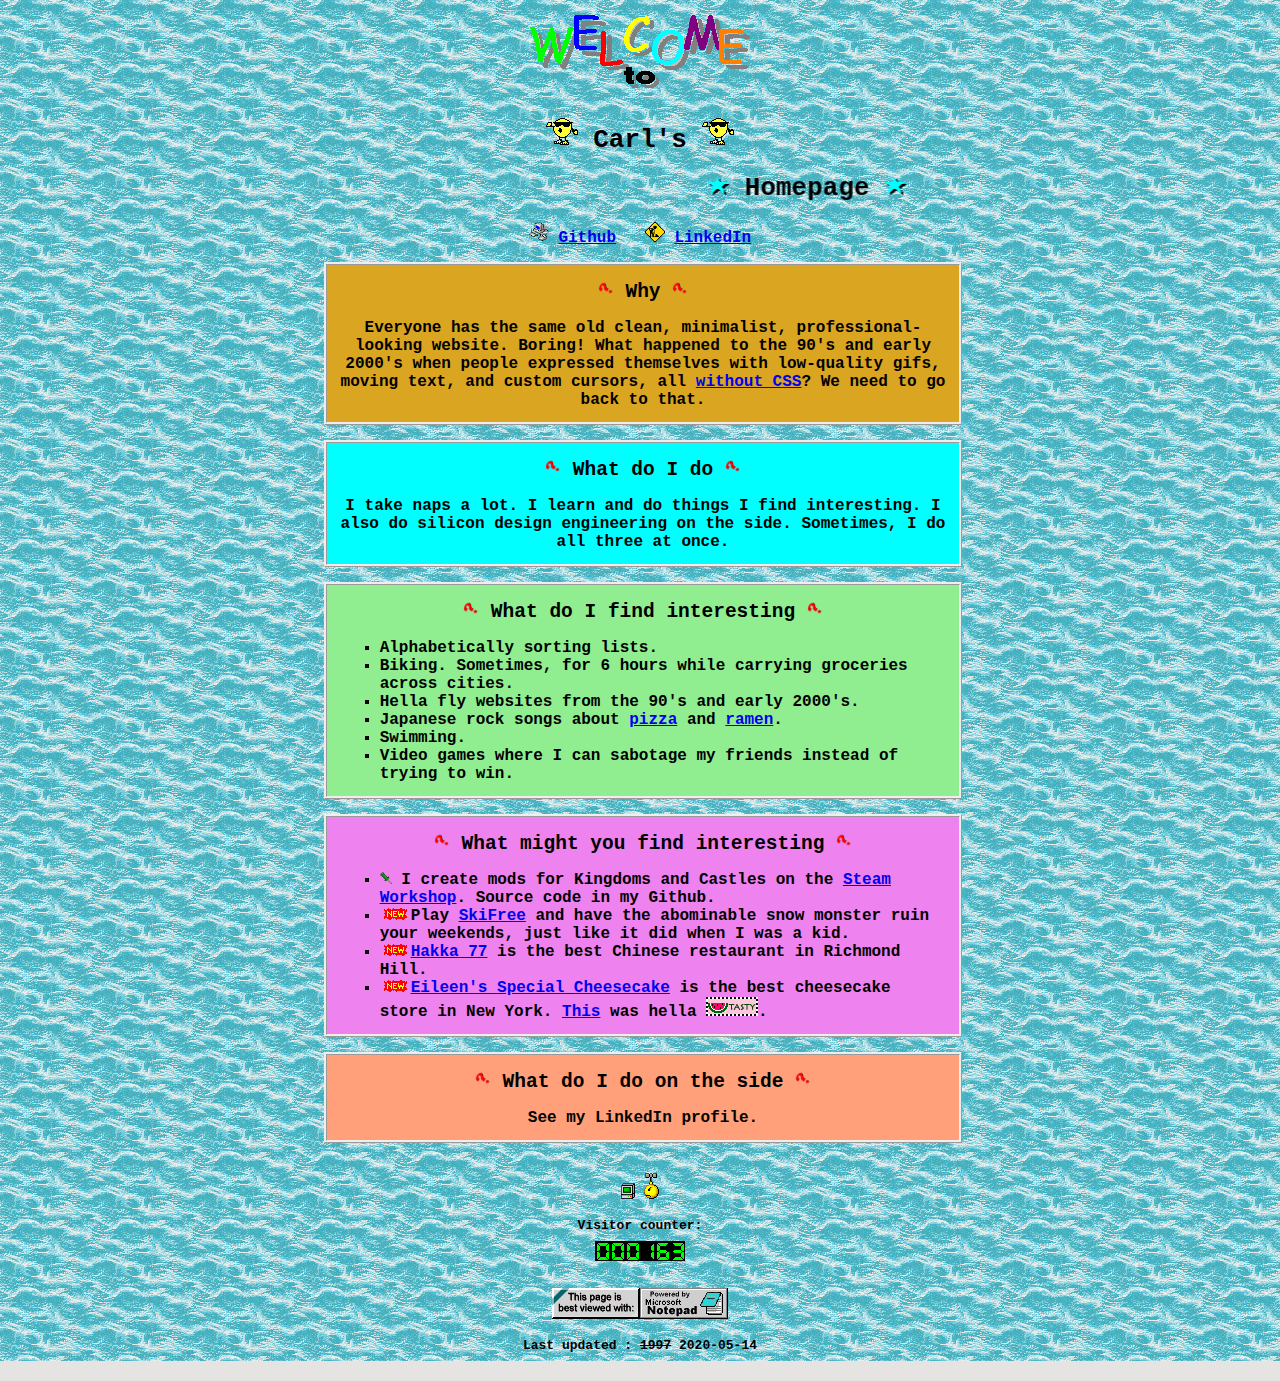
<file: index.html>
<!DOCTYPE html>
<html>
<head>
    <meta charset="utf-8">
    <meta name="viewport" content="width=device-width, initial-scale=1">
    <link rel="stylesheet" href="styles.css">
    <title>Carl's Homepage</title>
</head>

<body class="bold" style="background-image: url(gifs/water.gif);"> 
    <div class="section">
        <img src="gifs/welcome.gif">
        <h1 id="name"><img src="gifs/dance.gif"> Carl's <img src="gifs/dance.gif"></h1>
        <marquee scroll="left" behavior="alternate" class="xx-large"><img src="gifs/star.gif"> Homepage <img src="gifs/star.gif"></marquee>
        <br/><br/>
        <!--<marquee scroll="right">-->
        <div class="large">
            <img src="gifs/computer.gif" width="20px"> <a href="https://github.com/cmqten">Github</a>
            &nbsp;
            <img src="gifs/atwork.gif" width="20px"> <a href="https://www.linkedin.com/in/carlmarquez/">LinkedIn</a>    
        </div>
        <!--</marquee>-->
    </div>

    <br/>

    <div class="section bordered" style="color: darkgoldenrod; background-color:goldenrod;">
        <div class="black">
            <h2 id="why-header">
                <img src="gifs/question.gif" height="16px">
                Why
                <img src="gifs/question.gif" height="16px">
            </h2>
            <p class="centered large">
                Everyone has the same old clean, minimalist, professional-looking website. Boring! 
                What happened to the 90's and early 2000's when people expressed themselves with 
                low-quality gifs, moving text, and custom cursors, all 
                <a href="nocss.html">without CSS</a>? We need to go back to that.
            </p>
        </div>
    </div>

    <br/>

    <div class="section bordered" style="color: darkcyan; background-color: cyan;">
        <div class="black">
            <h2 id="about-header">
                <img src="gifs/question.gif" height="16px">
                What do I do
                <img src="gifs/question.gif" height="16px">
            </h2>
            <p class="centered large">
                I take naps a lot. I learn and do things I find interesting. I also do silicon 
                design engineering on the side. Sometimes, I do all three at once.
            </p>
        </div>
    </div>

    <br/>

    <div class="section bordered" style="color: green; background-color: lightgreen;">
        <div class="black">
            <h2 id="interests-header">
                <img src="gifs/question.gif" height="16px">
                What do I find interesting
                <img src="gifs/question.gif" height="16px">
            </h2>
            <ul class="left large">
                <li>Alphabetically sorting lists.</li>
                <li>Biking. Sometimes, for 6 hours while carrying groceries across cities.</li>
                <li>Hella fly websites from the 90's and early 2000's.</li>
                <li>
                    Japanese rock songs about 
                    <a href="https://youtu.be/ByvlZ7s60h4">pizza</a> and 
                    <a href="https://youtu.be/798yCee_6mA">ramen</a>.
                </li>
                <li>Swimming.</li>
                <li>Video games where I can sabotage my friends instead of trying to win.</li>
            </ul>
        </div>
    </div>

    <br/>

    <div class="section bordered" style="color: darkviolet; background-color: violet;">
        <div class="black">
            <h2 id="funstuff-header">
                <img src="gifs/question.gif" height="16px">
                What might you find interesting
                <img src="gifs/question.gif" height="16px">
            </h2>
            <ul class="left large">
                <li>
                    <img src="gifs/tack.gif" height="12px"> I create mods for Kingdoms and Castles
                    on the
                    <a href="https://steamcommunity.com/id/cmjten10/myworkshopfiles/">Steam Workshop</a>. 
                    Source code in my Github.
                </li>
                <li>
                    <img src="gifs/new.gif">Play <a href="https://ski.ihoc.net/">SkiFree</a> and 
                    have the abominable snow monster ruin your weekends, just like it did when I 
                    was a kid.
                </li>
                <li>
                    <img src="gifs/new.gif"><a href="http://hakka77.ca/">Hakka 77</a> is the best 
                    Chinese restaurant in Richmond Hill.
                </li>
                <li>
                    <img src="gifs/new.gif"><a href="https://www.eileenscheesecake.com/">Eileen's 
                    Special Cheesecake</a> is the best cheesecake store in New York.
                    <a href="images/cheesecake.jpg">This</a> was hella <img src="gifs/tasty.gif">.
                </li>
            </ul>
        </div>
    </div>

    <br/>

    <div class="section bordered" style="color: salmon; background-color: lightsalmon;">
        <div class="black">
            <h2 id="side-header">
                <img src="gifs/question.gif" height="16px">
                What do I do on the side
                <img src="gifs/question.gif" height="16px">
            </h2>
            <p class="centered large">
                See my LinkedIn profile.
            </p>
        </div>
    </div>

    <div class="centered black">
        <br/><br/>
        <img src="gifs/hammercomputer.gif">
        <br/><br/>
        Visitor counter: 
        <br/>
        <img src="gifs/errorcounter.gif">
        <br/><br/>
        <img src="gifs/netscape.gif"><img src="gifs/notepad.gif">
        <br/><br/>
        Last updated : <del>1997</del> 2020-05-14
    </div>
</body>
</html>
</file>
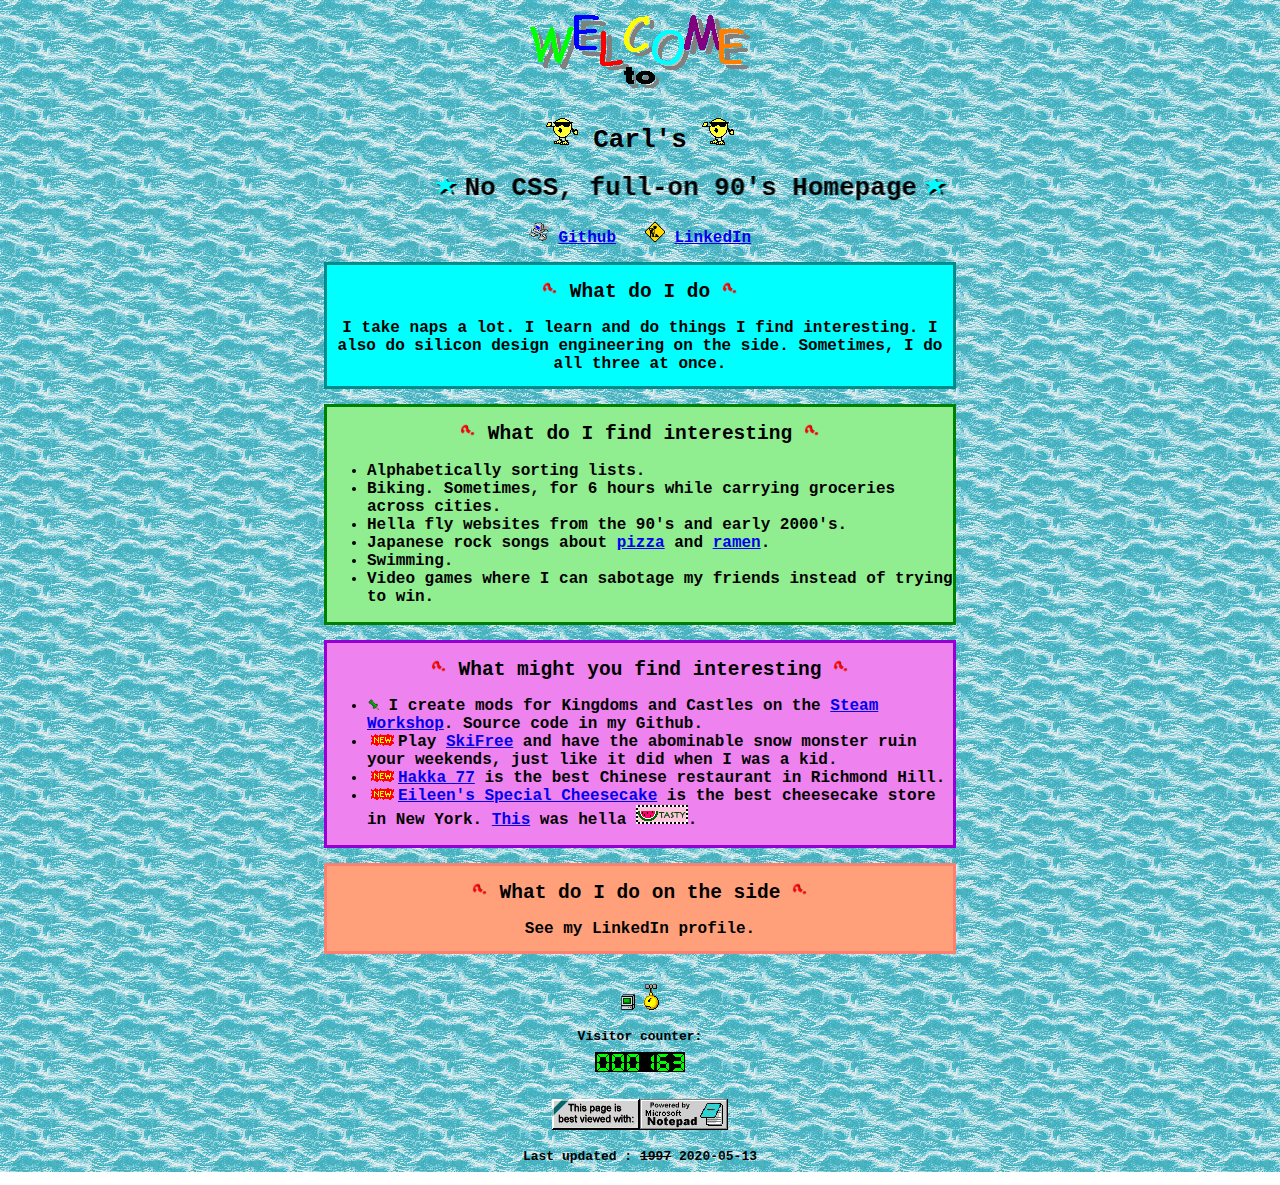
<file: indexnocss.html>
<!DOCTYPE html>
<html>
<head>
    <title>Carl's Homepage</title>
</head>

<body background="gifs/water.gif">
<font face="monospace"><b>
<center>
    <table width="50%" cellpadding="0" cellspacing="0" border="0">
        <tr><td>
            <center>
                <img src="gifs/welcome.gif">
                <h1><img src="gifs/dance.gif"> Carl's <img src="gifs/dance.gif"></h1>
                <marquee scroll="left" behavior="alternate">
                    <img src="gifs/star.gif">
                    <font size="+3">No CSS, full-on 90's Homepage</font>
                    <img src="gifs/star.gif">
                </marquee>

                <br/><br/>
                <!--<marquee scroll="right">-->
                <font size="+1.5">
                    <img src="gifs/computer.gif" width="20px"> 
                    <a href="https://github.com/cmqten">Github</a>
                    &nbsp;
                    <img src="gifs/atwork.gif" width="20px"> 
                    <a href="https://www.linkedin.com/in/carlmarquez/">LinkedIn</a>
                </font>
                <!--</marquee>-->
            </center>
        </td></tr>
    </table>

    <br/>

    <table width="50%" cellpadding="0" cellspacing="0" border="2" bordercolor="darkcyan">
        <tr><td bgcolor="cyan">
            <center>
                <h2 id="about-header">
                    <img src="gifs/question.gif" height="16px">
                    What do I do
                    <img src="gifs/question.gif" height="16px">
                </h2>
            </center>
            <p>
                <center><font size="+1.5">
                    I take naps a lot. I learn and do things I find interesting. I also do 
                    silicon design engineering on the side. Sometimes, I do all three at once.
                </font></center>
            </p>
        </td></tr>
    </table>

    <br/>

    <table width="50%" cellpadding="0" cellspacing="0" border="2" bordercolor="green">
        <tr><td bgcolor="lightgreen"> 
            <center>
                <h2 id="interests-header">
                    <img src="gifs/question.gif" height="16px">
                    What do I find interesting
                    <img src="gifs/question.gif" height="16px">
                </h2>
            </center>
            <font size="+1.5">
                <ul>
                    <li>Alphabetically sorting lists.</li>
                    <li>Biking. Sometimes, for 6 hours while carrying groceries across cities.</li>
                    <li>Hella fly websites from the 90's and early 2000's.</li>
                    <li>
                        Japanese rock songs about 
                        <a href="https://youtu.be/ByvlZ7s60h4">pizza</a> and 
                        <a href="https://youtu.be/798yCee_6mA">ramen</a>.
                    </li>
                    <li>Swimming.</li>
                    <li>Video games where I can sabotage my friends instead of trying to win.</li>
                </ul>
            </font>
        </td></tr>
    </table>

    <br/>

    <table width="50%" cellpadding="0" cellspacing="0" border="2" bordercolor="darkviolet">
        <tr><td bgcolor="violet">
            <center>
                <h2 id="funstuff-header">
                    <img src="gifs/question.gif" height="16px">
                    What might you find interesting
                    <img src="gifs/question.gif" height="16px">
                </h2>
            </center>
            <font size="+1.5">
                <ul>
                    <li>
                        <img src="gifs/tack.gif" height="12px"> I create mods for Kingdoms and 
                        Castles on the
                        <a href="https://steamcommunity.com/id/cmjten10/myworkshopfiles/">Steam Workshop</a>. 
                        Source code in my Github.
                    </li>
                    <li>
                        <img src="gifs/new.gif">Play <a href="https://ski.ihoc.net/">SkiFree</a> 
                        and have the abominable snow monster ruin your weekends, just like it did 
                        when I was a kid.
                    </li>
                    <li>
                        <img src="gifs/new.gif"><a href="http://hakka77.ca/">Hakka 77</a> is the 
                        best Chinese restaurant in Richmond Hill.
                    </li>
                    <li>
                        <img src="gifs/new.gif"><a href="https://www.eileenscheesecake.com/">Eileen's 
                        Special Cheesecake</a> is the best cheesecake store in New York.
                        <a href="images/cheesecake.jpg">This</a> was hella <img src="gifs/tasty.gif">.
                    </li>
                </ul>
            </font>
        </td></tr>
    </table>

    <br/>

    <table width="50%" cellpadding="0" cellspacing="0" border="2" bordercolor="salmon">
        <tr><td bgcolor="lightsalmon">
            <center>
                <h2 id="side-header">
                    <img src="gifs/question.gif" height="16px">
                    What do I do on the side
                    <img src="gifs/question.gif" height="16px">
                </h2>
            </center>
            <p>
                <center><font size="+1.5">
                    See my LinkedIn profile.
                </font></center>
            </p>
        </td></tr>
    </table>

    <table width="50%" cellpadding="0" cellspacing="0" border="0">
        <tr><td>
            <center>
                <br/><br/>
                <img src="gifs/hammercomputer.gif">
                <br/><br/>
                Visitor counter: 
                <br/>
                <img src="gifs/errorcounter.gif">
                <br/><br/>
                <img src="gifs/netscape.gif"><img src="gifs/notepad.gif">
                <br/><br/>
                Last updated : <del>1997</del> 2020-05-13
            </center>
        </td></tr>
    </table>
</center>
</b></font>
</body>
</html>
</file>
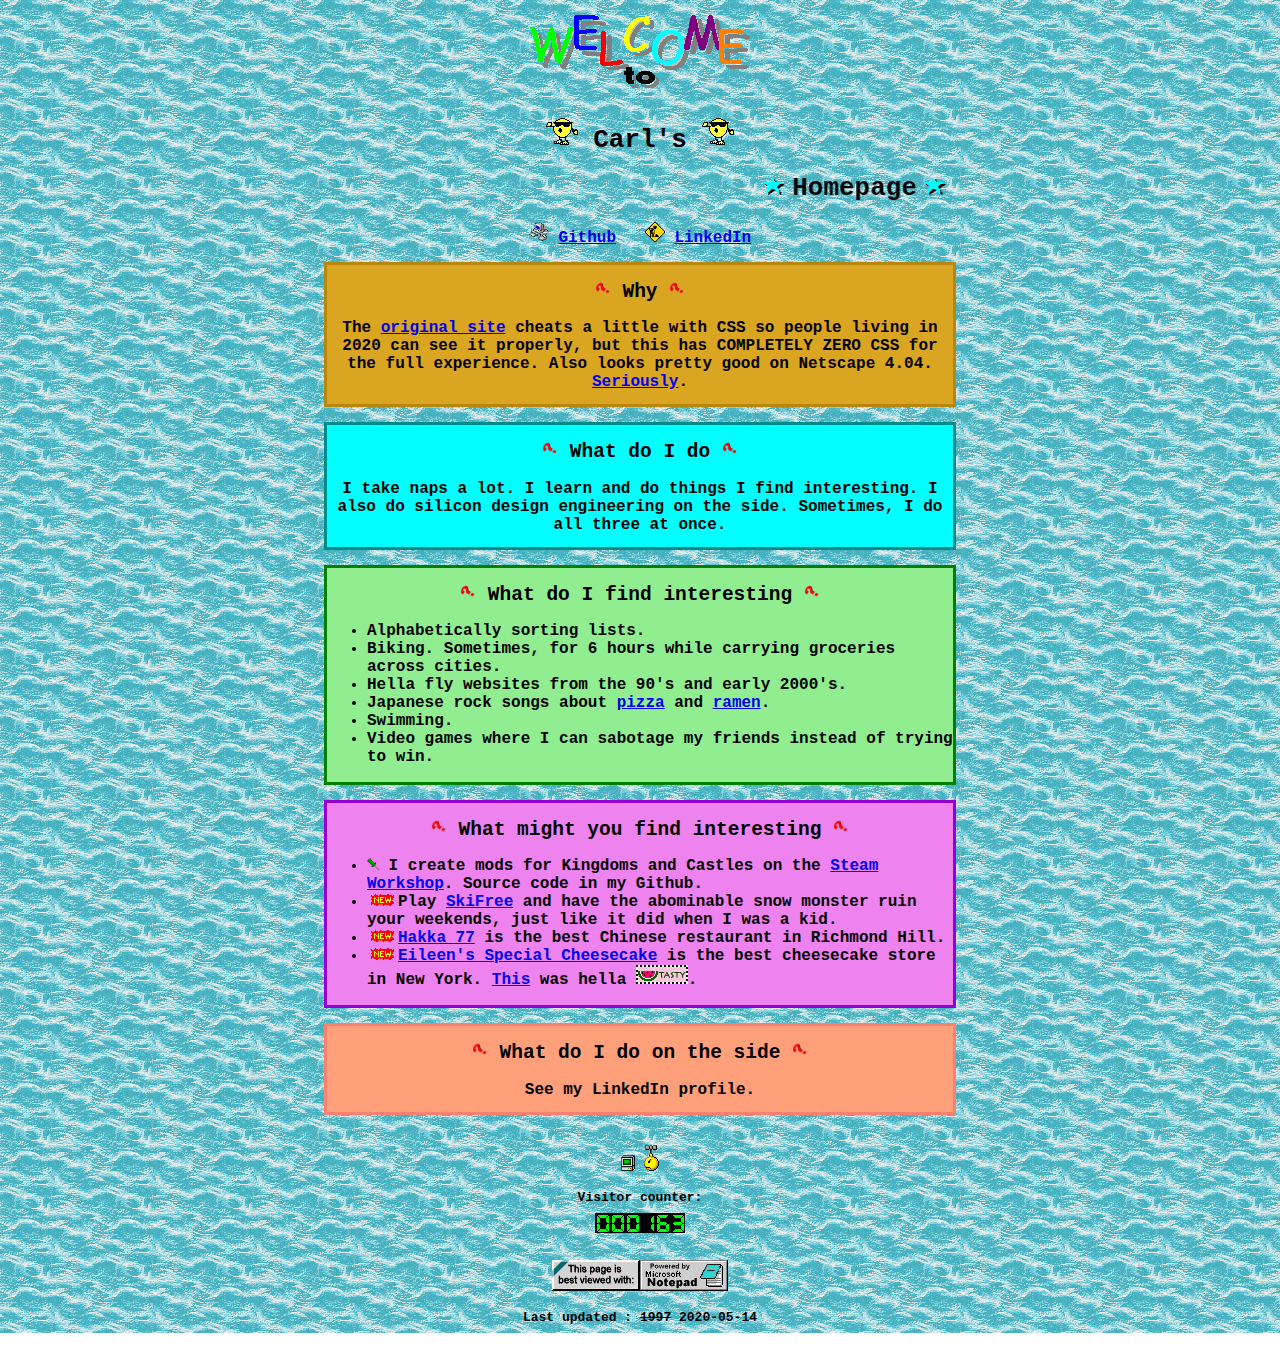
<file: nocss.html>
<!DOCTYPE html>
<html>
<head>
<title>Carl's Homepage</title>
</head>

<body background="gifs/water.gif">
<font face="monospace"><b>
<center>
    <table width="50%" cellpadding="0" cellspacing="0" border="0">
        <tr><td>
            <center>
                <img src="gifs/welcome.gif">
                <h1><img src="gifs/dance.gif"> Carl's <img src="gifs/dance.gif"></h1>
                <blink><marquee scroll="left" behavior="alternate">
                    <img src="gifs/star.gif">
                    <font size="+3">Homepage</font>
                    <img src="gifs/star.gif">
                </marquee></blink>

                <br><br>
                <!--<marquee scroll="right">-->
                <font size="+1.5">
                    <img src="gifs/computer.gif" width="20px"> 
                    <a href="https://github.com/cmqten">Github</a>
                    &nbsp;
                    <img src="gifs/atwork.gif" width="20px"> 
                    <a href="https://www.linkedin.com/in/carlmarquez/">LinkedIn</a>
                </font>
                <!--</marquee>-->
            </center>
        </td></tr>
    </table>

    <br>

    <table width="50%" cellpadding="0" cellspacing="0" border="2" bordercolor="darkgoldenrod">
        <tr><td bgcolor="goldenrod">
            <center>
                <h2 id="why-header">
                    <img src="gifs/question.gif" height="16px">
                    Why
                    <img src="gifs/question.gif" height="16px">
                </h2>
            </center>
            <p>
                <center><font size="+1.5">
                    The <a href="index.html">original site</a> cheats a little with CSS so people
                    living in 2020 can see it properly, but this has COMPLETELY ZERO CSS for the 
                    full experience. Also looks pretty good on Netscape 4.04. 
                    <a href="https://www.youtube.com/watch?v=lWqstyABaNw">Seriously</a>. 
                </font></center>
            </p>
        </td></tr>
    </table>

    <br>

    <table width="50%" cellpadding="0" cellspacing="0" border="2" bordercolor="darkcyan">
        <tr><td bgcolor="cyan">
            <center>
                <h2 id="about-header">
                    <img src="gifs/question.gif" height="16px">
                    What do I do
                    <img src="gifs/question.gif" height="16px">
                </h2>
            </center>
            <p>
                <center><font size="+1.5">
                    I take naps a lot. I learn and do things I find interesting. I also do 
                    silicon design engineering on the side. Sometimes, I do all three at once.
                </font></center>
            </p>
        </td></tr>
    </table>

    <br>

    <table width="50%" cellpadding="0" cellspacing="0" border="2" bordercolor="green">
        <tr><td bgcolor="lightgreen"> 
            <center>
                <h2 id="interests-header">
                    <img src="gifs/question.gif" height="16px">
                    What do I find interesting
                    <img src="gifs/question.gif" height="16px">
                </h2>
            </center>
            <font size="+1.5">
                <ul>
                    <li>Alphabetically sorting lists.</li>
                    <li>Biking. Sometimes, for 6 hours while carrying groceries across cities.</li>
                    <li>Hella fly websites from the 90's and early 2000's.</li>
                    <li>
                        Japanese rock songs about 
                        <a href="https://youtu.be/ByvlZ7s60h4">pizza</a> and 
                        <a href="https://youtu.be/798yCee_6mA">ramen</a>.
                    </li>
                    <li>Swimming.</li>
                    <li>Video games where I can sabotage my friends instead of trying to win.</li>
                </ul>
            </font>
        </td></tr>
    </table>

    <br>

    <table width="50%" cellpadding="0" cellspacing="0" border="2" bordercolor="darkviolet">
        <tr><td bgcolor="violet">
            <center>
                <h2 id="funstuff-header">
                    <img src="gifs/question.gif" height="16px">
                    What might you find interesting
                    <img src="gifs/question.gif" height="16px">
                </h2>
            </center>
            <font size="+1.5">
                <ul>
                    <li>
                        <img src="gifs/tack.gif" height="12px"> I create mods for Kingdoms and 
                        Castles on the
                        <a href="https://steamcommunity.com/id/cmjten10/myworkshopfiles/">Steam Workshop</a>. 
                        Source code in my Github.
                    </li>
                    <li>
                        <img src="gifs/new.gif">Play <a href="https://ski.ihoc.net/">SkiFree</a> 
                        and have the abominable snow monster ruin your weekends, just like it did 
                        when I was a kid.
                    </li>
                    <li>
                        <img src="gifs/new.gif"><a href="http://hakka77.ca/">Hakka 77</a> is the 
                        best Chinese restaurant in Richmond Hill.
                    </li>
                    <li>
                        <img src="gifs/new.gif"><a href="https://www.eileenscheesecake.com/">Eileen's 
                        Special Cheesecake</a> is the best cheesecake store in New York.
                        <a href="images/cheesecake.jpg">This</a> was hella <img src="gifs/tasty.gif">.
                    </li>
                </ul>
            </font>
        </td></tr>
    </table>

    <br>

    <table width="50%" cellpadding="0" cellspacing="0" border="2" bordercolor="salmon">
        <tr><td bgcolor="lightsalmon">
            <center>
                <h2 id="side-header">
                    <img src="gifs/question.gif" height="16px">
                    What do I do on the side
                    <img src="gifs/question.gif" height="16px">
                </h2>
            </center>
            <p>
                <center><font size="+1.5">
                    See my LinkedIn profile.
                </font></center>
            </p>
        </td></tr>
    </table>

    <table width="50%" cellpadding="0" cellspacing="0" border="0">
        <tr><td>
            <center>
                <br><br>
                <img src="gifs/hammercomputer.gif">
                <br><br>
                Visitor counter: 
                <br>
                <img src="gifs/errorcounter.gif">
                <br><br>
                <img src="gifs/netscape.gif"><img src="gifs/notepad.gif">
                <br><br>
                Last updated : <s>1997</s> 2020-05-14
            </center>
        </td></tr>
    </table>
</center>
</b></font>
</body>
</html>
</file>
<file: styles.css>
body {
    background-color: #e5e4e2; 
    font-family: monospace; 
}
li { 
    list-style-type: square;
}

#name { 
    color: black; 
}

.black { 
    color: black; 
}
.bold { 
    font-weight: bold; 
}
.bordered { 
    border-width: medium; 
    border-style: ridge; 
}
.centered { 
    text-align: center; 
}
.large { 
    font-size: large; 
}
.left { 
    text-align: left; 
}
.section { 
    text-align: center; 
}
.xx-large {
    font-size: xx-large;
}

.section p, .section ul { 
    margin: 2%; 
}

/* Mobile devices */
@media only screen and (max-width: 600px) {
    .section { 
        left: 0%; 
        position: relative; 
        width: 100%; 
    }
}

/* Desktop */
@media only screen and (min-width: 601px) {
    .section { 
        left: 25%; 
        position: relative; 
        width: 50%; 
    }
}
</file>
